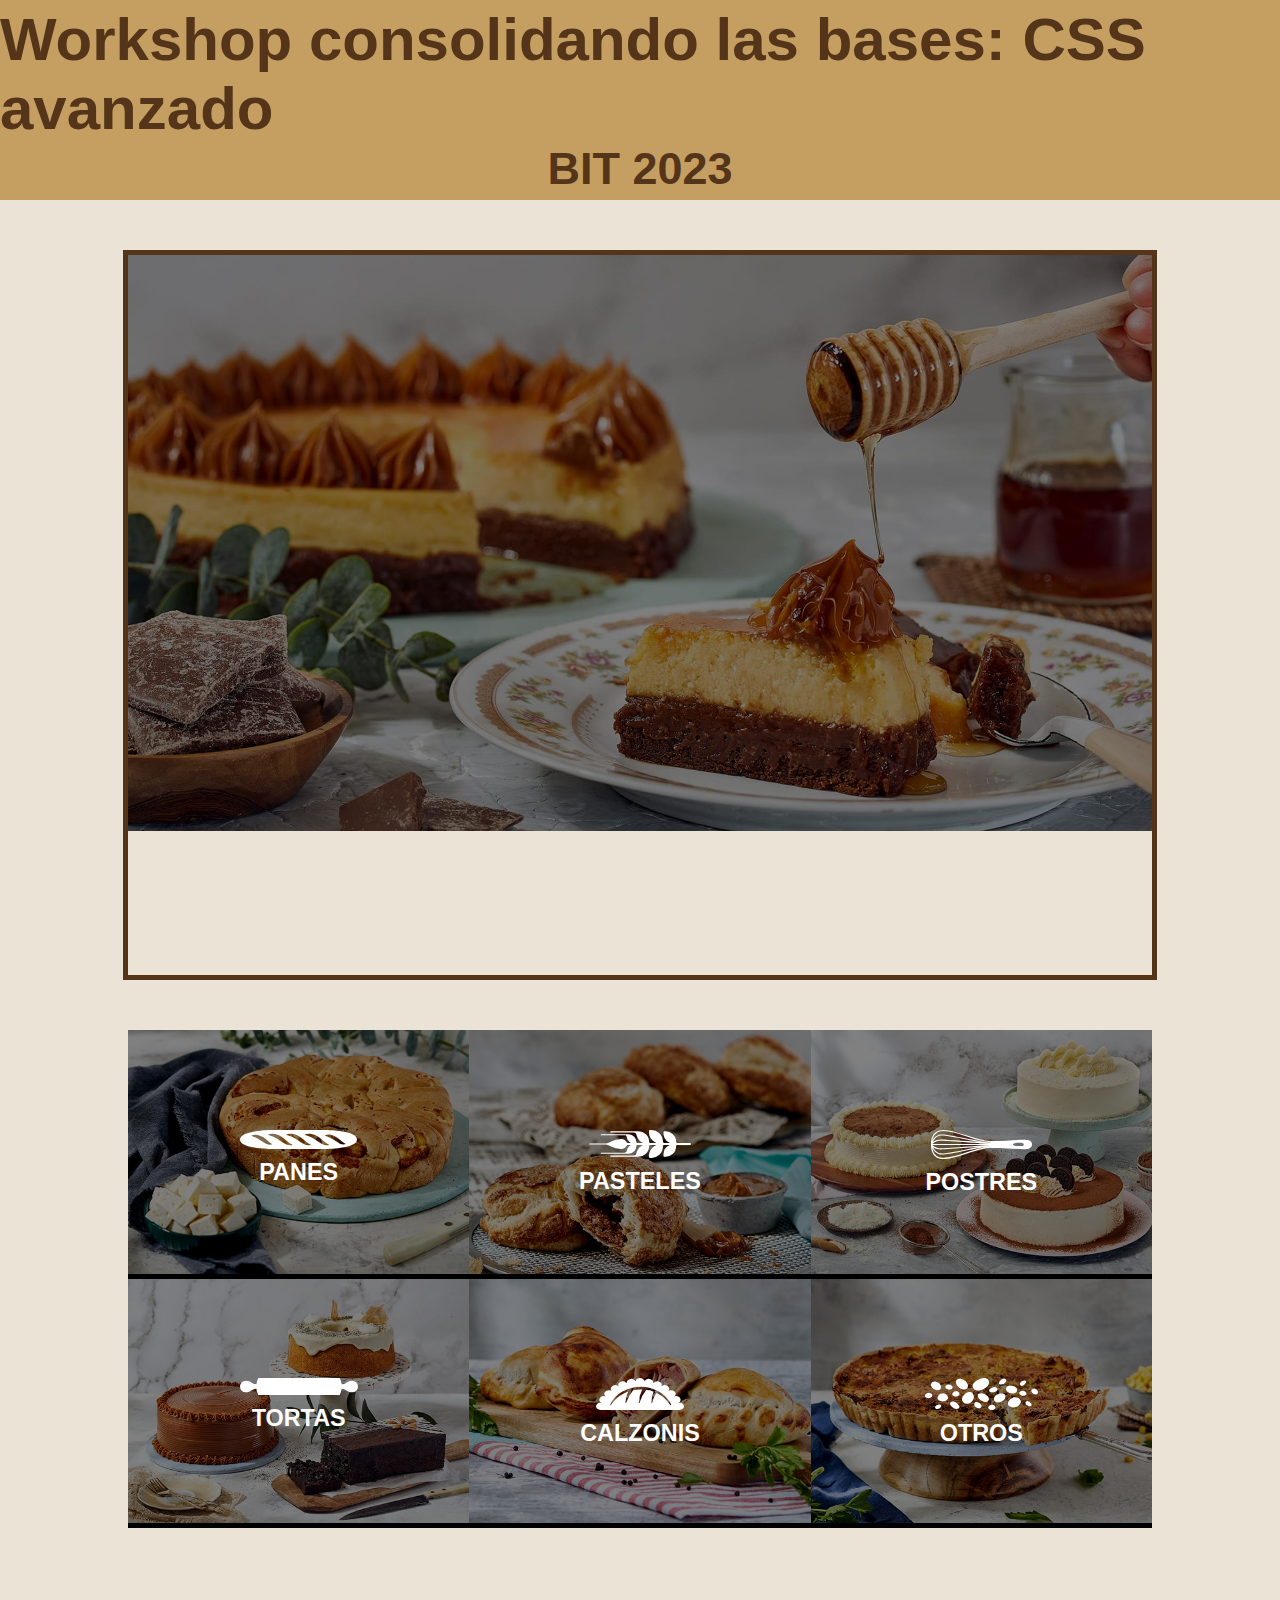
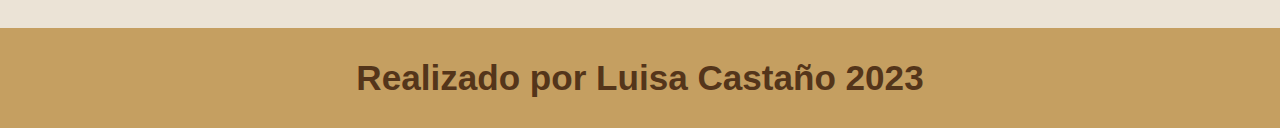
<file: Workshop1__CSS_Avanzado/index.html>
<!DOCTYPE html>
<html lang="es">

<head>

    <!-- Permite que el navegador interprete caracteres especiales -->
    <meta charset="UTF-8">
    <!-- Permite que se pueda adaptar a diferentes pantallas -->
    <meta name="viewport" content="width=device-width, initial-scale=1.0">
    <!-- Link a los estilos de la página -->
    <link rel="stylesheet" href="styles.css">

    <title>Workshop 1 | CSS avanzado</title>
    <!-- ícono del navegador "favicon" -->
    <link rel="shortcut icon" href="assets/Icons/bg-pan.svg" type="image/x-icon">

    <!-- Títulos y descripciones meta -->
    <meta name="author" content="Luisa Castaño" />
    <meta name="keywords" content="Workshop, BIT, CSS" />
    <meta name="description" content="Workshop de CSS avanzado _ tomando como base la página de la Miguería" />
</head>

<body>

    <!-- ETIQUETAS SEMÁNTICAS -->

    <!-- Inicio cabecera de la página -->
    <header>
        <section class="contenedor-header">
            <h1>Workshop consolidando las bases: CSS avanzado</h1>
            <h2>BIT 2023</h2>
        </section>

        <section class="contenedor-slider">
            <article class="Slider">
                <img src="assets/Banner/Slider1.png" loading="lazy" alt="Slider1" />
                <img src="assets/Banner/Slider2_CreaTuPedido.png" loading="lazy" alt="Slider2" />
                <img src="assets/Banner/Slider3_Visítanos.png" loading="lazy" alt="Slider3" />
                <img src="assets/Banner/Slider4_Conocenos.png" loading="lazy" alt="Slider4" />
                <img src="assets/Banner/Slider5_Escribenos.png" loading="lazy" alt="Slider5" />
            </article>
        </section>
    </header>
    <!-- Fin cabecera de la página -->

    <!-- Inicio contenido de la página -->
    <main>
        <section class="contenedor-grid">
            <article class="menuContent">
                <div class="menu">
                    <a href="https://www.lamigueria.com.co/categoria-producto/panes/">
                        <img class="images" src="assets/Images/Img2.png" loading="lazy" alt="panes" />
                        <article class="menuIcons">
                            <img src="assets/Icons/icon-panes.svg" loading="lazy" alt="panesIcon" />
                            <h3>PANES</h3>
                        </article>
                    </a>
                </div>

                <div class="menu">
                    <a href="https://www.lamigueria.com.co/categoria-producto/pasteles/">
                        <img class="images" src="assets/Images/Img3.png" loading="lazy" alt="pasteles" />
                        <article class="menuIcons">
                            <img src="assets/Icons/icon-pasteles.svg" alt="pastelesIcon" loading="lazy" />
                            <h3>PASTELES</h3>
                        </article>
                    </a>
                </div>

                <div class="menu">
                    <a href="https://www.lamigueria.com.co/categoria-producto/postres/">
                        <img class="images" src="assets/Images/Img4.png" loading="lazy" alt="postres" />
                        <article class="menuIcons">
                            <img src="assets/Icons/icon-postres.svg" loading="lazy" alt="postresIcon" />
                            <h3>POSTRES</h3>
                        </article>
                    </a>
                </div>

                <div class="menu">
                    <a href="https://www.lamigueria.com.co/categoria-producto/tortas/">
                        <img class="images" src="assets/Images/Img5.png" loading="lazy" alt="tortas" />
                        <article class="menuIcons">
                            <img src="assets/Icons/icon-tortas.svg" loading="lazy" alt="tortasIcon" />
                            <h3>TORTAS</h3>
                        </article>
                    </a>
                </div>

                <div class="menu">
                    <a href="https://www.lamigueria.com.co/categoria-producto/calzonis/">
                        <img class="images" src="assets/Images/Img6.png" loading="lazy" alt="calzonis" />
                        <article class="menuIcons">
                            <img src="assets/Icons/icon-calzonis.svg" loading="lazy" alt="pcalzonisIcon" />
                            <h3>CALZONIS</h3>
                        </article>
                    </a>
                </div>

                <div class="menu">
                    <a href="https://www.lamigueria.com.co/categoria-producto/otros/">
                        <img class="images" src="assets/Images/Img7.png" loading="lazy" alt="otros" />
                        <article class="menuIcons">
                            <img src="assets/Icons/icon-otros.svg" loading="lazy" alt="otrosIcon" />
                            <h3>OTROS</h3>
                        </article>
                    </a>
                </div>
            </article>
            </article>
        </section>
    </main>
    <!-- Fin contenido de la página -->

    <!-- Inicio pie de página -->
    <footer class="contenedor-footer">
        <h3>Realizado por Luisa Castaño 2023</h3>
    </footer>
    <!-- Fin pie de página -->

</body>

</html>
</file>
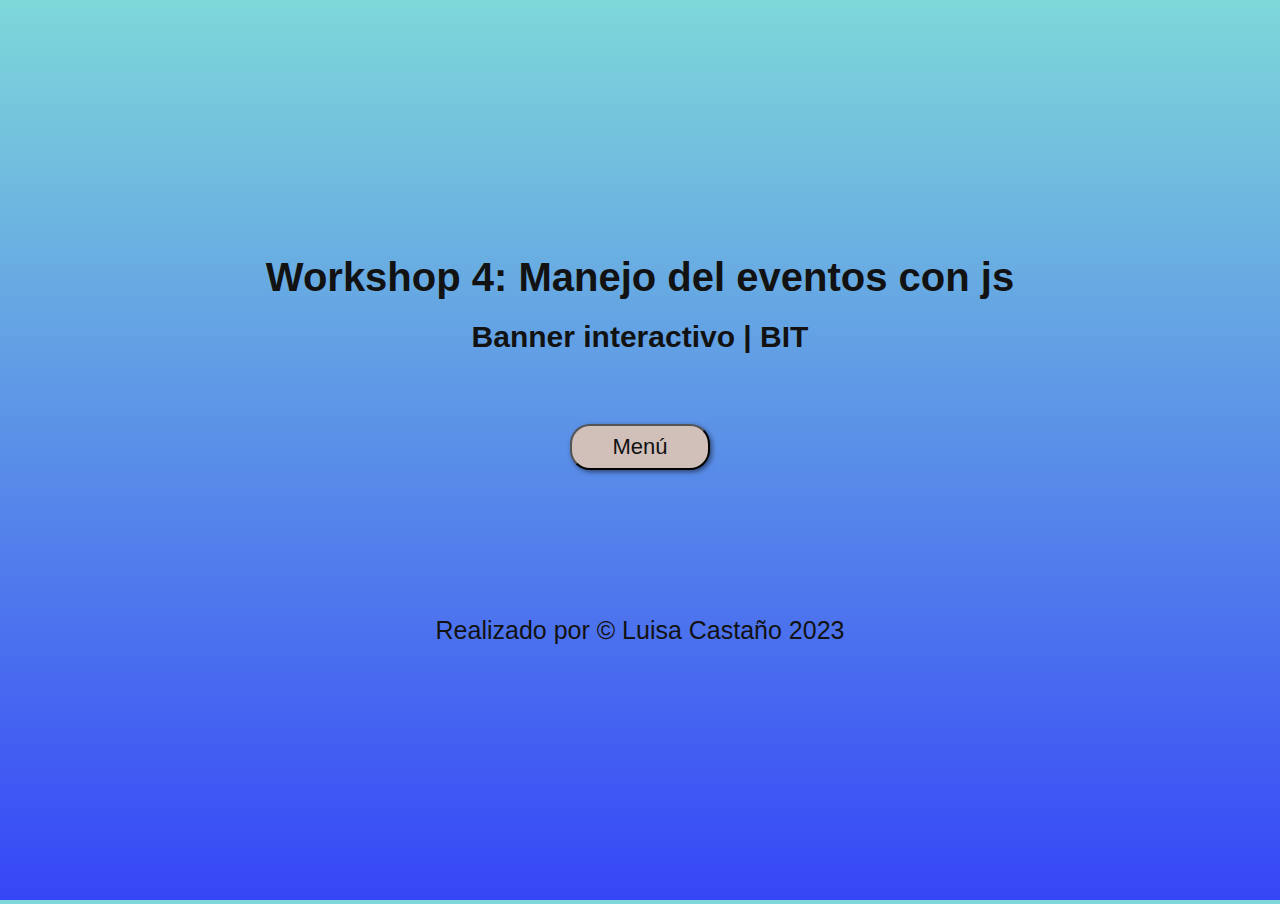
<file: Workshop4__ManejoEventos_js/index.html>
<!DOCTYPE html>
<html lang="en">
<head>
    <meta charset="UTF-8">
    <meta name="viewport" content="width=device-width, initial-scale=1.0">
    <title>Workshop 4 | Manejo de eventos</title>

    <!-- Link  íconos -->
    <link href='https://unpkg.com/boxicons@2.1.4/css/boxicons.min.css' rel='stylesheet'>
    <!-- Link de estilos -->
    <link rel="stylesheet" href="css/styles.css">
    <!-- Link del script -->
    <script defer src="javascript/script.js"></script>

</head>
<body>
    
    <!-- Inicio header -->
    <header>
        <h1>Workshop 4: Manejo del eventos con js</h1>
        <h2>Banner interactivo | BIT</h2>
    </header>
    <!-- Fin header -->

    <!-- Inicio contenido -->
    <main>
        <section class="container-clickme">
            <button id="menu">Menú</button>
            <div class="desplegable" id="desplegable">
                <i class='bx bx-up-arrow-alt'></i>
                <p>Da click aquí</p>
            </div>
        </section>

        <!-- baner y menú-->
        <section class="container-banner" id="banner">
            <nav class="container-nabvar">
                <ul id="navbar-list">
                    <li>Home</li>
                    <li>About</li>
                    <li>Services</li>
                    <li>Team</li>
                    <li>Contact</li>
                </ul>
            </nav>
            <figure class="container-imgs">
                <img src="assets/img-Negro.jpg" alt="dance">
            </figure>
            <div class="close">X</div>
        </section>
    </main>
    <!-- Fin contenido -->

    <!-- Inicio footer -->
    <footer>
        <p>Realizado por &copy; Luisa Castaño 2023</p>
    </footer>
    <!-- Fin footer -->
</body>
</html>
</file>
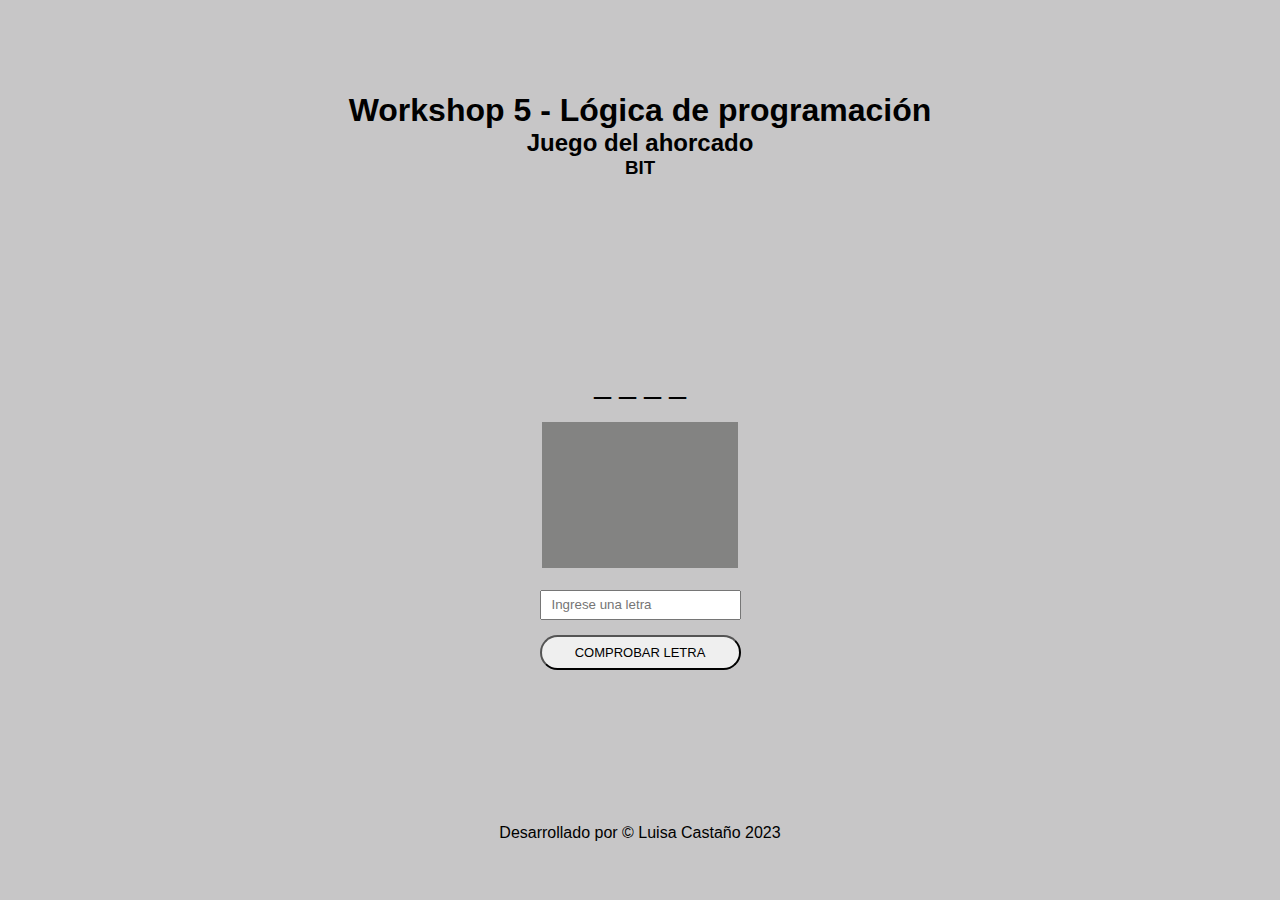
<file: Workshop5__JuegoConJs/index.html>
<!DOCTYPE html>
<html lang="es">
<head>
    <meta charset="UTF-8">
    <meta name="viewport" content="width=device-width, initial-scale=1.0">
    <link rel="stylesheet" href="css/styles.css">
    <script defer src="javascript/juego.js"></script>
    <title>Juego de Ahorcado</title>
</head>
<body>
    
    <header class="container-header">
        <h1>Workshop 5 - Lógica de programación</h1>
        <h2>Juego del ahorcado</h2>
        <h3>BIT</h3>
    </header>

    <main class="container-main">
        <div id="adivinarPalabra"></div>
        <div id="ahorcado"></div>
        <div class="enviarPalabra">
            <input type="text" placeholder="Ingrese una letra" id="letra">
            <button class="btn-letra" id="btn-letra">comprobar letra</button>
        </div>
    </main>

    <footer class="container-footer">
        <p>Desarrollado por &copy; Luisa Castaño 2023</p>
    </footer>
</body>
</html>
</file>
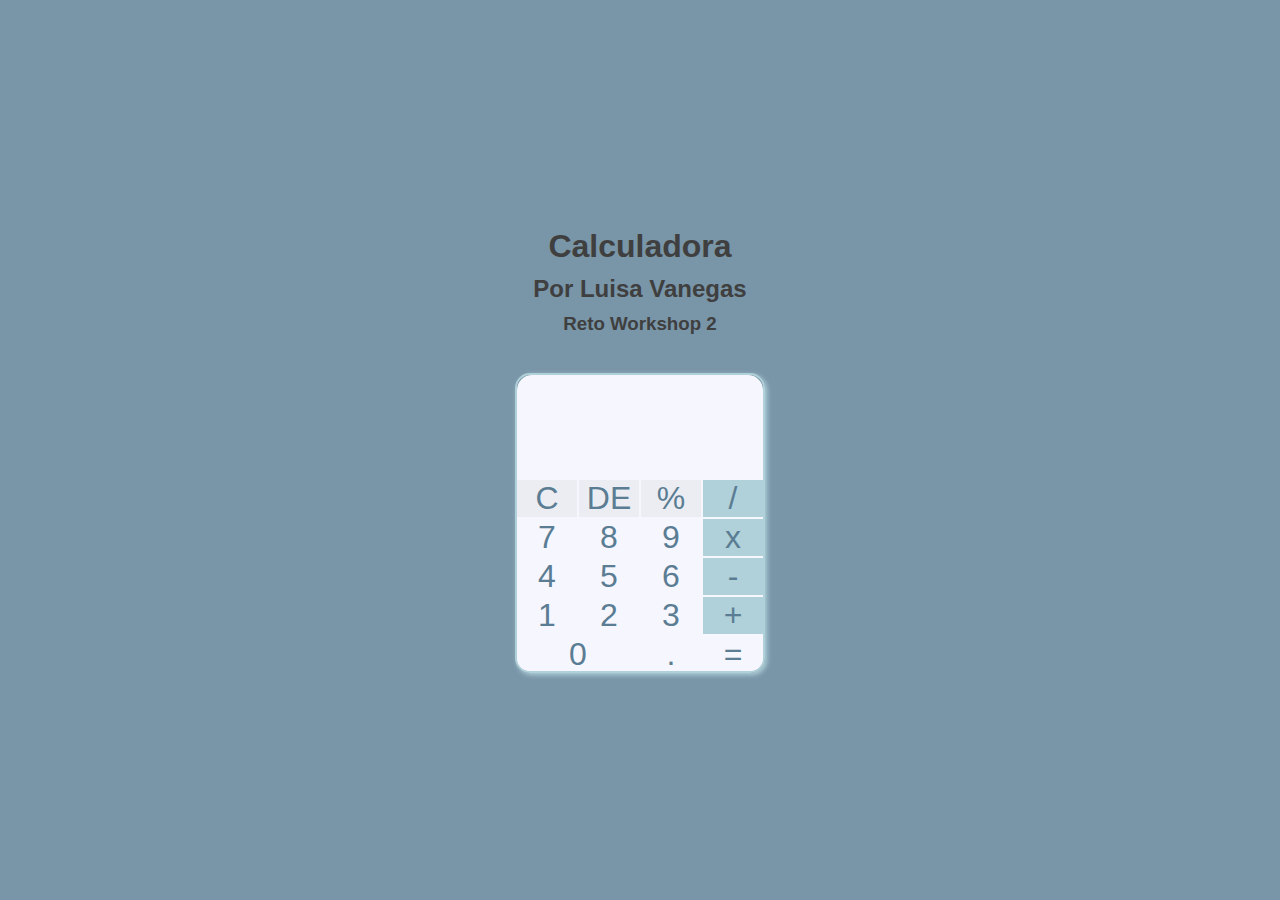
<file: Workshop2__Js-DOM-logica/calculadora2/index.html>
<!DOCTYPE html>
<html lang="en">
<head>
    <meta charset="UTF-8">
    <meta name="viewport" content="width=device-width, initial-scale=1.0">

    <!-- Link a los estilos de la página -->
    <link rel="stylesheet" href="styles.css">
    <title>Reto | Calculadora</title>

     <!-- Títulos y descripciones meta -->
     <meta name="author" content="Luisa Castaño" />
     <meta name="keywords" content="Workshop, BIT, js" />
     <meta name="description" content="Workshop bases de js con manejo del DOM y práctica de lógica de programación mediante el uso de una calculadora" />
</head>

<body>

    <h1>Calculadora</h1>
    <h2>Por Luisa Vanegas</h2>
    <h3>Reto Workshop 2</h3>
    <br>
    <section class="container-calculator">

        <!-- Pantalla de la calculadora -->
        <input class="container-screen" type="text" id="screen" readonly>

        <!-- Botones -->
        <div class="container-buttons" >

            <button class="operator" id="C">C</button>
            <button class="operator" id="DE">DE</button>
            <button class="operator" value = "%" id="%">%</button>
            <button class="operator" value="/">/</button>
        
            <button value="7">7</button>
            <button value="8">8</button>
            <button value="9">9</button>
            <button class="operator" value="*">x</button>
            
            <button value="4">4</button>
            <button value="5">5</button>
            <button value="6">6</button>
            <button class="operator" value="-">-</button>
            
            <button value="1">1</button>
            <button value="2">2</button>
            <button value="3">3</button>
            <button class="operator" value="+">+</button>
               
            </button>
            <button class="btn-0" value="0">0</button>
            <button value=".">.</button>
            <button class="operator" id="=">=</button>
            
        </div>
    </section>
    <script src="calculator.js"></script>
</body>
</html>
</file>
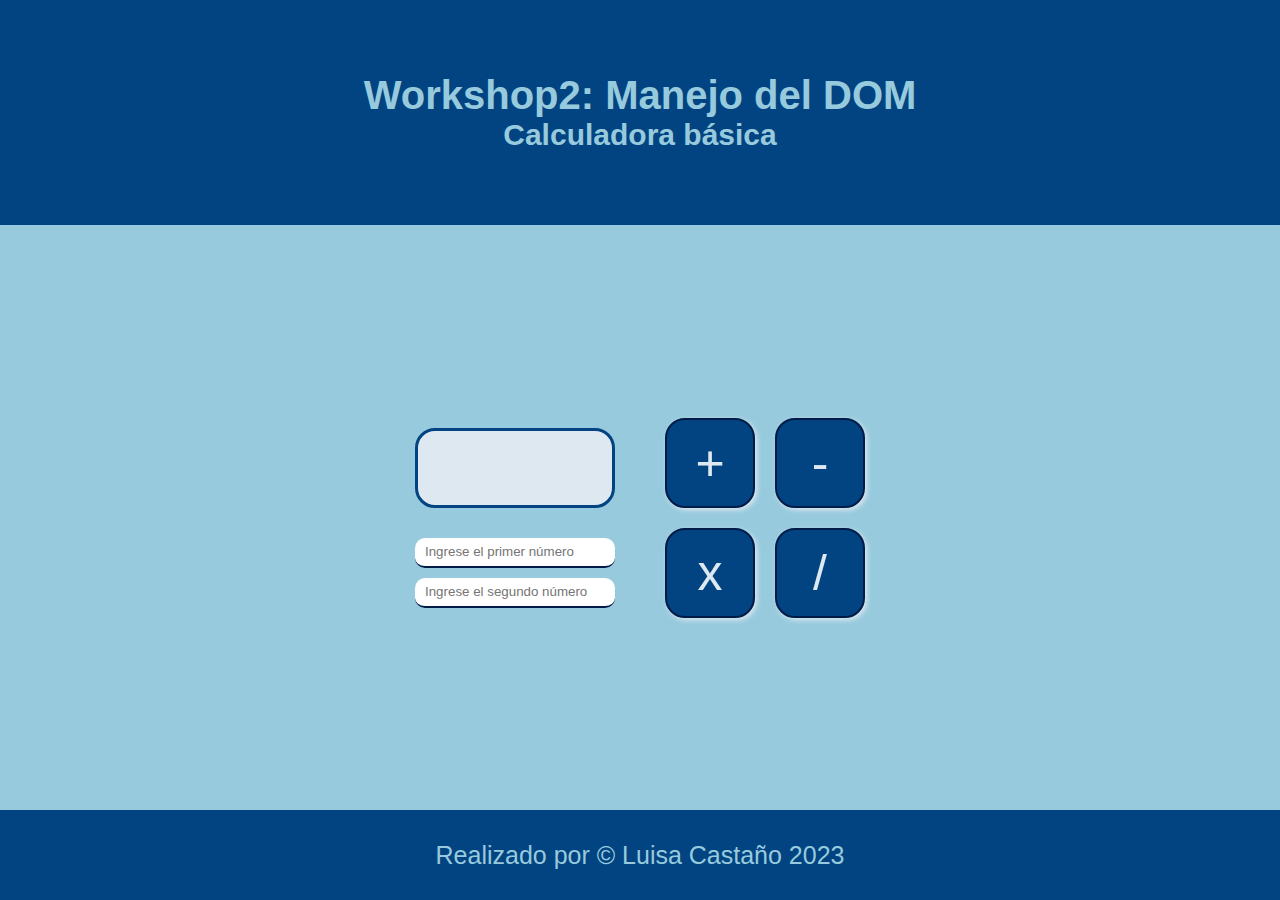
<file: Workshop2__Js-DOM-logica/calculadora1/calculadora.html>
<!DOCTYPE html>
<html lang="en">
<head>
    <meta charset="UTF-8">
    <meta name="viewport" content="width=device-width, initial-scale=1.0">

    <!-- link de estilos -->
    <link rel="stylesheet" href="calculadora.css">
    <!-- <script src="calculadoraFnFecha.js"></script> -->
    <script defer src="calculadoraFn.js"></script>

    <title>Workshop2 | Calculadora básica</title>

    <!-- Títulos y descripciones meta -->
    <meta name="author" content="Luisa Castaño" />
    <meta name="keywords" content="Workshop, BIT, js" />
    <meta name="description" content="Workshop bases de js con manejo del DOM y práctica de lógica de programación mediante el uso de una calculadora" />
</head>
<body>

    <header>
        <h1>Workshop2: Manejo del DOM</h1>
        <h2>Calculadora básica</h2>
    </header>

    <main> 
        <section class="container-calculatora">
            <!-- Pantalla de la calculadora -->
            <article class="container-inputs">
                <div id="pantalla"></div>
                <input type="number" id="numero1" placeholder="Ingrese el primer número">
                <input type="number" id="numero2" placeholder="Ingrese el segundo número"> 
            </article>
    
            <article class="container-operaciones">
                <button onclick="suma()">+</button>
                <button onclick="resta()">-</button>
                <button onclick="multiplicacion()">x</button>
                <button onclick="division()">/</button>
            </article>
        </section>
    </main>

    <footer>
        <p>Realizado por &copy; Luisa Castaño 2023</p>
    </footer>

</body>
</html>
</file>
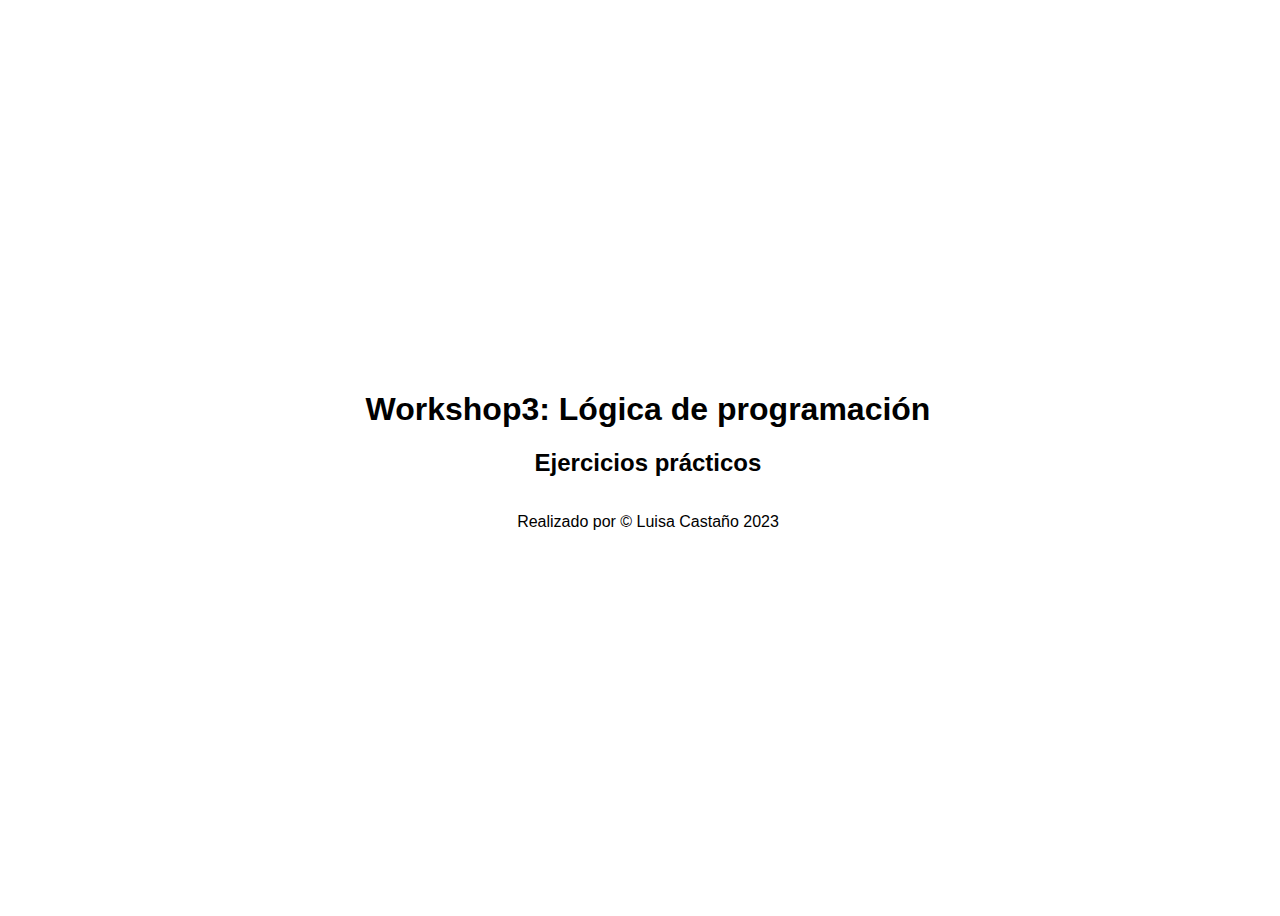
<file: Workshop3__logicaJS/EjerciciosPractica/ejercicios.html>
<!DOCTYPE html>
<html lang="es">
<head>
   
    <!-- Scripts de los ejercicios de programación -->

    <script defer src="ejercicio1.js"></script>
    <!-- <script defer src="ejercicio2.js"></script> -->
    <!-- <script defer src="ejercicio3.js"></script> -->
    <!-- <script defer src="ejercicio4.js"></script> -->
    <!-- <script defer src="ejercicio5.js"></script> -->
    
    <!-- Link de estilos -->
    <link rel="stylesheet" href="ejercicios.css">
    <title>Workshop3 | Lógica Programación</title>

    <!-- Títulos y descripciones meta -->
    <meta name="author" content="Luisa Castaño" />
    <meta name="keywords" content="Workshop, BIT, js, lógica" />
    <meta name="description" content="Workshop para práctica de lógica de programación con javascript" />
</head>
<body>
    <!-- Header de la página -->
    <header>
        <h1>Workshop3: Lógica de programación</h1>
        <h2>Ejercicios prácticos</h2>
    </header>

    <!-- Pie de página -->
    <footer>
        <p>Realizado por &copy; Luisa Castaño 2023</p>
    </footer>
    
</body>
</html>
</file>
<file: Workshop1__CSS_Avanzado/styles.css>
/*--------------Fuentes a utilizar-------------*/
@import url('https://fonts.cdnfonts.com/css/zilla-slab');

/*-----------------Paleta de colores----------*/
:root{
    --colorFondo:#EBE3D6;
    --colorOscuro:#54351A;
    --colorClaro:#c59f61;
    --text:'Zilla Slab', sans-serif;
}

/*-------------Condiciones iniciales----------*/
*{
    margin: 0;
    padding: 0;
}
body{
    width: 100vw;
    background-color: var(--colorFondo);
    overflow-x: hidden;
    box-sizing: border-box;
}

/*-------------------HEADER------------------*/
/* contenedor header */
.contenedor-header{
    width: 100%;
    height: 200px;
    background-color: var(--colorClaro);
    font-family: var(--text);
    font-size: 30px;
    color: var(--colorOscuro);
    display: flex;
    flex-direction: column;
    justify-content: center;
    align-items: center;
}

/* Slider */
.contenedor-slider{
    width: 80vw;
    height: 80vh;
    border: 5px solid var(--colorOscuro);
    overflow: hidden;
    margin: 50px auto;
}
.Slider{
    display: flex;
    animation-name: slide; /* nombre de la animación conectado con los keyframes */
    animation-duration: 20s; /* tiempo total de ejecución de la animación*/
    animation-iteration-count: infinite; /* cuantas veces queremos que se repita la animación */
    animation-direction: alternate; /* como queremos que se mueva la animación (adelante o atrás) */
    animation-timing-function: ease-in-out; /* forma en que queremos que se vea el movimiento */
    animation-delay: .5s; /* tiempo que se toma la animación entre intervalo */
   
    /* animation: slide 30s infinite alternate ease-in-out 0.5s; */
}

@keyframes slide {
    0%{transform: translateX(0%);}
    25%{transform: translateX(-80vw);}
    50%{transform: translateX(-160vw);}
    75%{transform: translateX(-240vw);}
    100%{transform: translateX(-320vw);}
}
.Slider img{
    width: 100%;
    height: 100%;
    object-fit: cover;
}

/*--------------------MAIN------------------*/
/* Sección - contenedor de todo el grid */
.contenedor-grid{
    width: 80%;
    margin: auto;
}

/* Article - defino el grid */
.menuContent{
    background-color: black;
    display: grid;
    grid-template-columns: 1fr 1fr 1fr; /*Me crea 3 columnas de igual tamaño*/
    grid-template-rows: 1fr 1fr; /*Me crea 3 filas de igual tamaño*/  
}

/* contenedor de cada sección del menú */
.menu{
    position: relative; 
    overflow: hidden;
}
.menu a{
    font-family: 'Zilla Slab', sans-serif; 
    font-size: 20px;
    font-weight: 700;
    text-align: center;
    color: #FFFF;
    text-decoration: none;
}
.images{
    width: 100%;
    opacity: 0.5; 
    transition: all 8s ease-out;
}

/* contenedor de los íconos */
.menuIcons{
    margin: 0;
    width: 100%;
    position: absolute;
    top: 40%;
    display: flex;
    flex-direction: column;
    align-items: center;
}
.menuIcons h3{
    margin: 10px;
    padding: 0;
}

/* Cuando hover sobre la etiqueta a, cambie el color de la imágen y el texto h3 */
/* link */
.menu a:hover .menuIcons img, 
.menu a:hover .menuIcons h3{
    filter: invert(61%) sepia(85%) saturate(218%) hue-rotate(358deg) brightness(150%) contrast(95%);
}
.menu a:hover .images{
    transform: scale(1.2);
}

/*-------------------FOOTER------------------*/
/* contenedor */
.contenedor-footer{
    width: 100%;
    height: 100px;
    margin-top: 100px;
    background-color: var(--colorClaro);
    font-family: var(--text);
    font-size: 30px;
    display: flex;
    justify-content: center;
    align-items: center;
    color: var(--colorOscuro);
}
</file>
<file: Workshop4__ManejoEventos_js/css/styles.css>
/* Importamos las fuentes */
@import url('https://fonts.cdnfonts.com/css/zilla-slab');

/* variables de css */
:root{
    --texto:'Zilla Slab', sans-serif;
    --colorNegro:#121212;
    --colorAzul:#0367A6;
    --colorMorado:#8C4573;
    --colorRosa:#F2058F;
    --colorVerde:#88A62B;
    --colorText:#D1BFBA;
}

/* condiciones iniciales */
*{
    margin: 0;
    padding: 0;
    box-sizing: border-box;
}
body{
    width: 100vw;
    height: 100vh;
    display: flex;
    flex-direction: column;
    justify-content: center;
    align-items: center;
    gap: 50px;
    font-family: var(--texto);
    text-align: center;
    background: linear-gradient(0deg, rgba(54,70,247,1) 0%, rgba(126,216,217,1) 100%);
    color: var(--colorNegro);
    overflow: hidden;
}

/* ---------HEADER--------- */
header h1{
    font-size: 40px;
    margin-bottom: 20px;
}
header h2{
    font-size: 30px;
}
/* ---------MAIN---------- */

/* sección del botón para abrir el banner */
.container-clickme{
    padding: 20px 30px;
}
.container-clickme button{
    padding: 8px 40px;
    font-size: 22px;
    border-radius: 20px;
    font-family: var(--texto);
    cursor: pointer;
    background-color: var(--colorText);
    color: var(--colorNegro);
    box-shadow: 2px 2px 5px rgba(0, 0, 0, 0.2);
}
.container-clickme button{
    box-shadow: 2px 2px 5px rgba(0, 0, 0, 0.5);
}
/* mensaje con animación que invita a dar click */
.desplegable{
    font-family: var(--texto);
    font-size: 20px;
    margin-top: 20px;
    font-weight: bold;
    animation: move .7s infinite alternate ease-in-out;
    visibility: hidden;
}
/* animación hecha para que se mueva arriba y abajo */
@keyframes move {
    from{transform: translateY(-10px);}
    to{transform: translateY(10px);}
}
.desplegable i{
    font-size: 30px;
}

/* Baner */

/* Contenedor que mostramos y ocultamos, contiene menú e imagenes */
.container-banner{
    position: absolute;
    top: 0;
    left: 0;
    width: 100%;
    height: 100%;
    display: grid;
    grid-template-columns: 0.5fr 1fr;
    visibility: hidden;
}
.container-nabvar{
    width: 100%;
}

/* contenedor de la lista del menú */
.container-nabvar ul{
    width: 100%;
    height: 100%;
    list-style: none;
    font-family: var(--texto);
    font-weight: bold;
    font-size: 50px;
    display: flex;
    flex-direction: column;
    justify-content: center;
    align-items: center;
    gap: 30px;
    background-color: var(--colorNegro);
    color: var(--colorText);
}

/* Efecto de línea que se desliza al hacer hover sobre cada li */
.container-nabvar li{
    cursor:pointer;
    padding: 5px 10px;
    position: relative;
}
#navbar-list li::before {
    content: '';
    position: absolute;
    bottom: 0;
    left: 0;
    width: 0;
    height: 2px;
    background-color: var(--colorText);
    transition: width 0.3s ease-in-out;
}

#navbar-list li:hover::before {
    width: 100%;
}

/* Contenedor de las imágenes del banner */
.container-imgs{
    width: 100%;
    background-color: var(--colorText);
}
.container-imgs img{
    width: 100%;
    height: 100%;
    object-fit: cover;
}

/* botón para cerrar el banner interactivo */
.close{
    width: 50px;
    height: 50px;
    border-radius: 5px;
    border: none;
    background-color: var(--colorText);
    color: var(--colorNegro);
    position: absolute;
    top: 5%;
    right: 5%;
    display: flex;
    justify-content: center;
    align-items: center;
    font-weight: bold;
    font-size: 30px;
    cursor: pointer;
}
/* -------FOOTER-------- */
footer{
    font-size: 25px;
}
</file>
<file: Workshop5__JuegoConJs/css/styles.css>
/* Variables en css */
:root{
  --colorNegro:#0000;
  --colorGrisOscuro:#ABABAA;
  --grisMedio:#838382;
  --grisClaro:#C7C6C7;
}

*{
  margin: 0;
  padding: 0;
  box-sizing: border-box;
}
body{
  width: 100vw;
  height: 100vh;
  overflow: hidden;
  font-family:'Arial Narrow', Arial, sans-serif;
  display: flex;
  flex-direction: column;
  justify-content: center;
  align-items: center;
  text-align: center;
  background-color: var(--grisClaro);
}

/* ------------HEADER------------- */

.container-header{
  height: 25vh;
  display: grid;
  place-content: center;
}
.container-main{
  height: 60vh;
  display: flex;
  flex-direction: column;
  justify-content: center;
  align-items: center;
  gap: 20px;
  font-size: 30px;
}
#ahorcado{
  width: 200px;
  height: 150px;
  border:2px solid var(--grisClaro);
  background-color: var(--grisMedio);
  display: grid;
  place-content: center;
}
.enviarPalabra{
  display: flex;
  flex-direction: column;
  gap: 15px;
}
.enviarPalabra input{
  height: 30px;
  padding: 0 10px;
}
.btn-letra{
  padding: 8px 25px;
  text-transform: uppercase;
  font-size: 13px;
  cursor: pointer;
  border-radius: 20px;
}
.container-footer{
  height: 10vh;
  display: grid;
  place-content: center;
}
</file>
<file: Workshop2__Js-DOM-logica/calculadora2/styles.css>
@import url('https://fonts.cdnfonts.com/css/lt-binary-neue');
@import url('https://fonts.cdnfonts.com/css/escopedia');

/* CONDICIONES INICIALES */
:root{
    --colorFondo:#7995A8;
    --colorFondo2:#F5F6FE;
    --colorEnfasisFuerte:#B0D1D9;
    --colorEnfasisSutil:#EBEDF2;
    --colorTexto:#5B7D93;
    --shadow:2px 2px 5px 0px #B0D1D9;
    --tipografia:'LT Binary Neue Round', sans-serif;
}

*{
    margin: 0;
    padding: 0;
    box-sizing: border-box;
}

body{
    width: 100vw;
    height: 100vh;
    display: flex;
    flex-direction: column;
    justify-content: center;
    align-items: center;
    background-color: var(--colorFondo);
    font-family: 'Escopedia', sans-serif;
    color:rgb(63, 63, 63);
    gap: 10px;
}

/* ----------------------CALCULADORA-------------------- */
.container-calculator{
    border: solid 2px var(--colorEnfasisFuerte);
    width: 250px;
    height: 300px;
    display: flex;
    flex-direction: column;
    border-radius: 15px;
    box-shadow: var(--shadow);  
    overflow: hidden;
}
.container-screen{
    width: 100%;
    height: 150px;
    border: none;
    border-radius: 15px 15px 0px 0px;
    background-color: var(--colorFondo2);
    padding: 25px;
    box-sizing: border-box;
    text-align: end;
    font-family: var(--tipografia);
    font-size: 3rem;
    color: var(--colorTexto);
}
.container-buttons{
    width: 100%;
    height: 100%;
    display: grid;
    grid-template-columns: 1fr 1fr 1fr 1fr;
    grid-template-rows: 1fr 1fr 1fr 1fr 1fr;
    gap: 2px;
    background-color: var(--colorFondo2);
}
.container-buttons button{
    border: none;
    font-family: var(--tipografia);
    font-size: 2rem;
    color: var(--colorTexto);
    background-color: var(--colorFondo2);
}
.container-buttons button:hover{
    cursor: pointer;
    background-color: var(--colorEnfasisFuerte);
    color: var(--colorFondo2);
}
.container-buttons button:nth-child(4n){
    background-color: var(--colorEnfasisFuerte);
    color: var(--colorTexto);
}
.container-buttons button:nth-child(1){
    background-color: var(--colorEnfasisSutil);
    color: var(--colorTexto);
}
.container-buttons button:nth-child(2){
    background-color: var(--colorEnfasisSutil);
    color: var(--colorTexto);
}
.container-buttons button:nth-child(3){
    background-color: var(--colorEnfasisSutil);
    color: var(--colorTexto);
}
.btn-0{
    grid-column: 1/3;
}
</file>
<file: Workshop2__Js-DOM-logica/calculadora1/calculadora.css>
/* Importamos las fuentes */
@import url('https://fonts.cdnfonts.com/css/lt-binary-neue');

/* CONDICIONES INICIALES */
:root{
    --colorFondo:#97CADD;
    --colorFondo2:#DDE8F0;
    --colorEnfasisFuerte:#014481;
    --colorTexto:#011B49;
    --shadow:2px 2px 5px 0px #DDE8F0;
    --tipografia:'LT Binary Neue Round', sans-serif;
}

*{
    margin: 0;
    padding: 0;
    box-sizing: border-box;
}

body{
    background-color: var(--colorFondo);
    font-family: var(--tipografia);
    width: 100vw;
    height: 100vh;
    overflow-x: hidden;
}

/* ----------------HEADER---------------------- */
header{
    width: 100%;
    height: 25%;
    background-color: var(--colorEnfasisFuerte);
    color: var(--colorFondo);
    display: flex;
    align-items: center;
    justify-content: center;
    flex-direction: column;
    font-size: 20px;
}

/* ------------------MAIN----------------------- */
main{
    width: 100%;
    height: 65%;
}
.container-calculatora{
    width: 100%;
    height: 100%;
    display: flex;
    align-items: center;
    justify-content: center;
    gap: 50px;
}
.container-inputs{
    width: 200px;
    height: 200px;
    display: flex;
    flex-direction: column;
    gap: 10px;
    align-items: center;
    justify-content: center;
}
.container-inputs div{
    width: 100%;
    height: 80px;
    border: solid var(--colorEnfasisFuerte);
    border-radius: 20px;
    background-color: var(--colorFondo2);
    display: grid;
    place-content: center;
    font-size: 50px;
    color: var(--colorTexto);
}
.container-inputs input{
    width: 100%;
    height: 30px;
    border: none;
    border-bottom: solid 2px var(--colorTexto);
    border-radius: 10px;
    outline: none;
    padding: 0 10px;
}
#numero1{
    margin-top: 20px;
}
.container-operaciones{
    width: 200px;
    height: 200px;
    display: grid;
    grid-template-rows: repeat(2, 1fr);
    grid-template-columns: repeat(2, 1fr);
    gap: 20px;
}
.container-operaciones button{
    border: solid 2px var(--colorTexto);
    border-radius: 20px;
    box-shadow: var(--shadow);
    background-color: var(--colorEnfasisFuerte);
    color: var(--colorFondo2);
    font-size: 50px;
    cursor: pointer;
}
.container-operaciones button:hover{
    transform: scale(1.02);
}
/* ------------------FOOTER--------------------- */
footer{
    width: 100%;
    height: 10%;
    background-color: var(--colorEnfasisFuerte);
    color: var(--colorFondo);
    display: flex;
    align-items: center;
    justify-content: center;
    font-size: 25px;
}
</file>
<file: Workshop3__logicaJS/EjerciciosPractica/ejercicios.css>
body{
    width: 100%;
    height: 100vh;
    display: flex;
    flex-direction: column;
    justify-content: center;
    align-items: center;
    font-family:'Arial Narrow', Arial, sans-serif;
    text-align: center;
}
</file>
